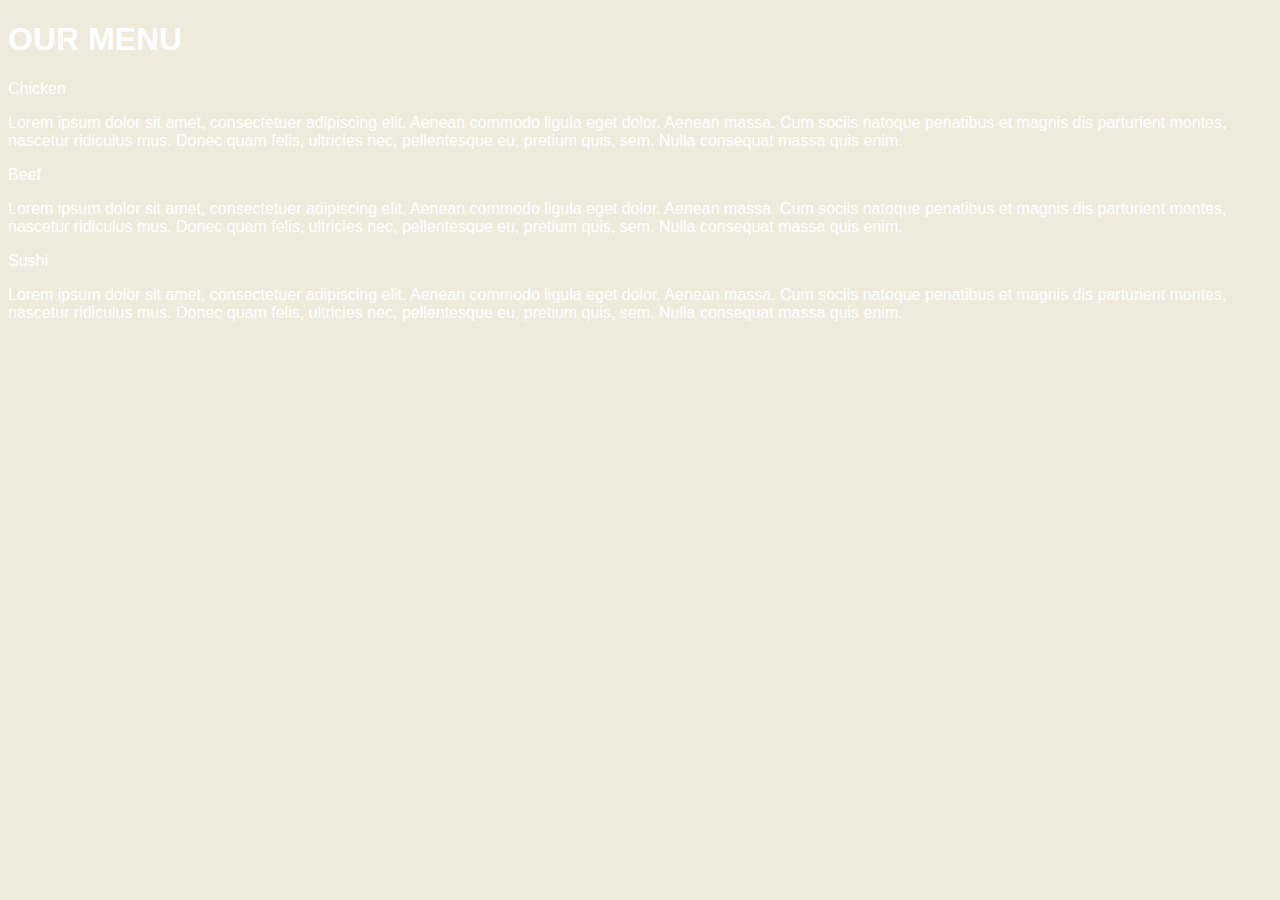
<file: index.html>
<!DOCTYPE html>
<html>
<html lang="en">
<meta charset="utf-8">
<meta name="viewport" content="width=device-width, initial-scale=1.0">
<head>
	<title>MY STORE</title>
	<link rel="stylesheet" type="text/css" href="style.css">
</head>
<body>
	<h1>OUR MENU</h1>
	<div class="col-lg-4 col-md-6 col-sm-12">
  	<div class="box">
  		<p class="content-name chicken">Chicken</p>
  		<p class="content">Lorem ipsum dolor sit amet, consectetuer adipiscing elit. Aenean commodo ligula eget dolor. Aenean massa. Cum sociis natoque penatibus et magnis dis parturient montes, nascetur ridiculus mus. Donec quam felis, ultricies nec, pellentesque eu, pretium quis, sem. Nulla consequat massa quis enim.</p>
  	</div>
  </div>

  <div class="col-lg-4 col-md-6 col-sm-12">
  	<div class="box">
   		<p class="content-name beef">Beef</p>
   		<p class="content">Lorem ipsum dolor sit amet, consectetuer adipiscing elit. Aenean commodo ligula eget dolor. Aenean massa. Cum sociis natoque penatibus et magnis dis parturient montes, nascetur ridiculus mus. Donec quam felis, ultricies nec, pellentesque eu, pretium quis, sem. Nulla consequat massa quis enim.</p>
  	</div>
  </div>

  <div class="col-lg-4 col-md-12 col-sm-12">
  	<div class="box">
  		<p class="content-name sushi">Sushi</p>
  		<p class="content">Lorem ipsum dolor sit amet, consectetuer adipiscing elit. Aenean commodo ligula eget dolor. Aenean massa. Cum sociis natoque penatibus et magnis dis parturient montes, nascetur ridiculus mus. Donec quam felis, ultricies nec, pellentesque eu, pretium quis, sem. Nulla consequat massa quis enim.</p>
  	</div>	
  </div>

</body>
</html>
</body>
</html>
</file>
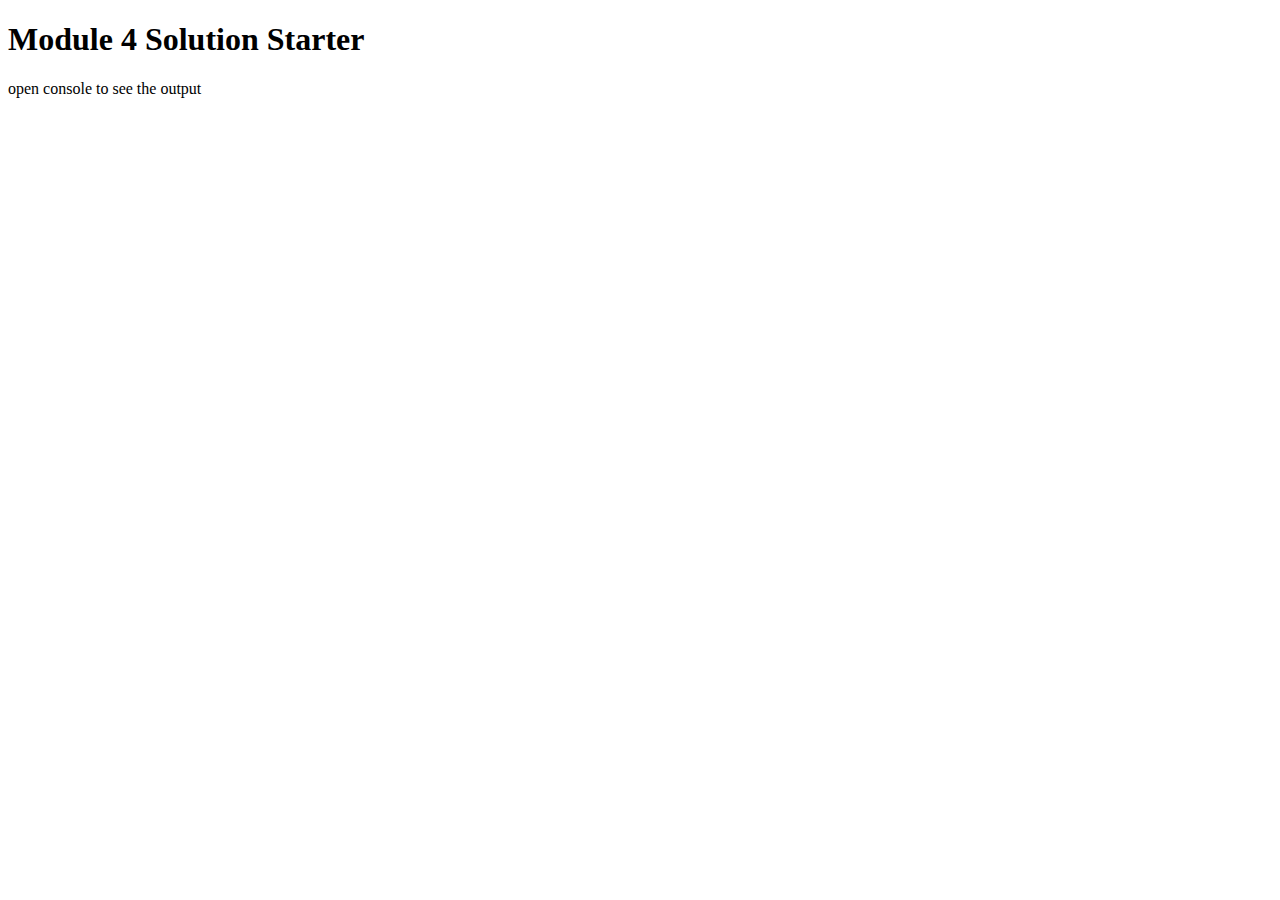
<file: module 4/index.html>
<!DOCTYPE html>
<html>
<head>
  <meta charset="utf-8">
  <title>Module 4 Solution Starter</title>
  <script src="Speakhello.js"></script>
  <script src="Speakgoodbye.js"></script>
  <script src="script.js"></script>
</head>
<body>
  <h1>Module 4 Solution Starter</h1>
  <p>open console to see the output</p>
</body>
</html>
</file>
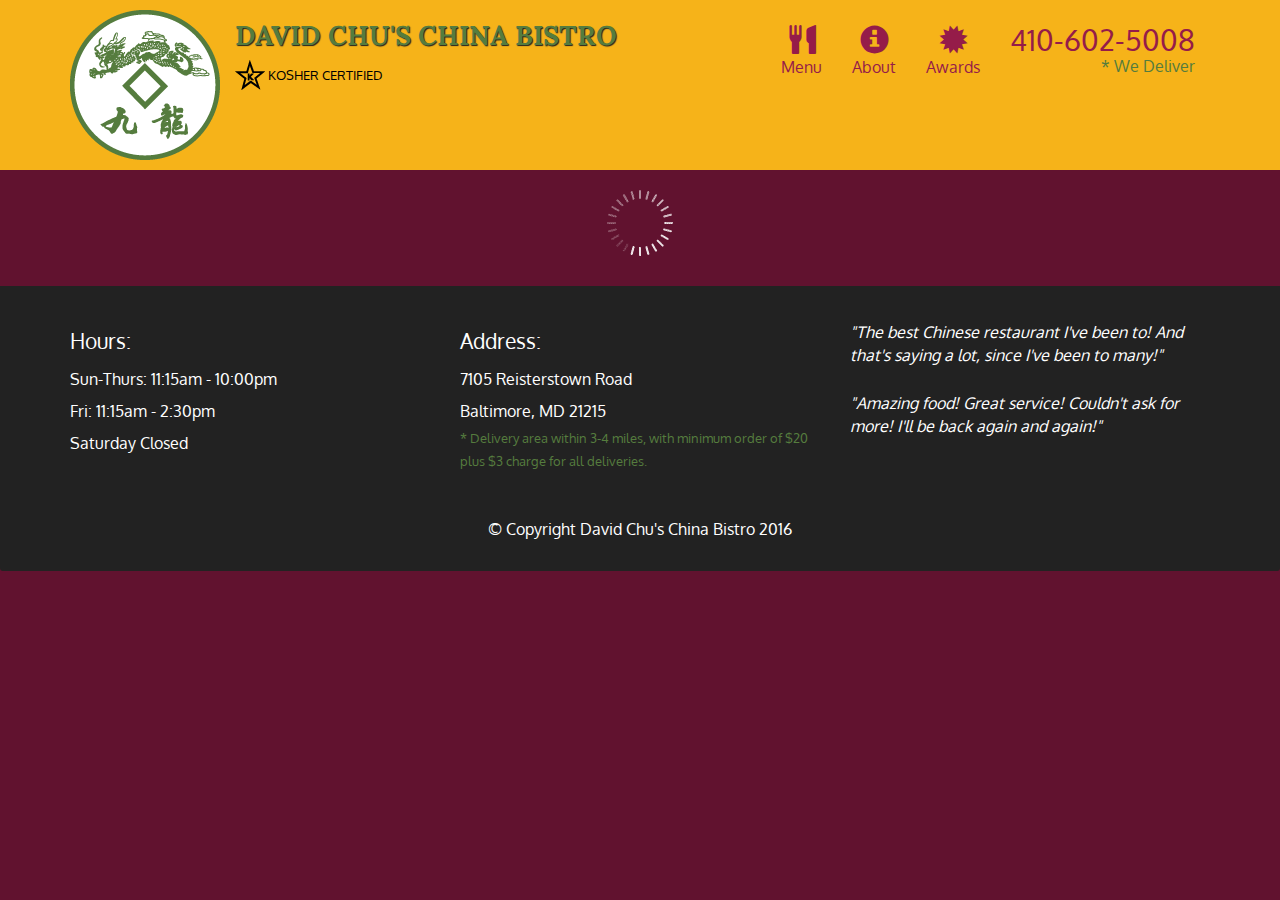
<file: module-5/index.html>
<!doctype html>
<html lang="en">
  <head>
    <meta charset="utf-8">
    <meta http-equiv="X-UA-Compatible" content="IE=edge">
    <meta name="viewport" content="width=device-width, initial-scale=1">
    <title>David Chu's China Bistro</title>
    <link rel="stylesheet" href="css/bootstrap.min.css">
    <link rel="stylesheet" href="css/styles.css">
    <link href='https://fonts.googleapis.com/css?family=Oxygen:400,300,700' rel='stylesheet' type='text/css'>
    <link href='https://fonts.googleapis.com/css?family=Lora' rel='stylesheet' type='text/css'>
  </head>
<body>
  <header>
    <nav id="header-nav" class="navbar navbar-default">
      <div class="container">
        <div class="navbar-header">
          <a href="index.html" class="pull-left visible-md visible-lg">
            <div id="logo-img" alt="Logo image"></div>
          </a>

          <div class="navbar-brand">
            <a href="index.html"><h1>David Chu's China Bistro</h1></a>
            <p>
              <img src="images/star-k-logo.png" alt="Kosher certification">
              <span>Kosher Certified</span>
            </p>
          </div>

          <button id="navbarToggle" type="button" class="navbar-toggle collapsed" data-toggle="collapse" data-target="#collapsable-nav" aria-expanded="false">
            <span class="sr-only">Toggle navigation</span>
            <span class="icon-bar"></span>
            <span class="icon-bar"></span>
            <span class="icon-bar"></span>
          </button>
        </div>
        
        <div id="collapsable-nav" class="collapse navbar-collapse">
           <ul id="nav-list" class="nav navbar-nav navbar-right">
            <li id="navHomeButton" class="visible-xs active">
              <a href="index.html">
                <span class="glyphicon glyphicon-home"></span> Home</a>
            </li>
            <li id="navMenuButton">
              <a href="#" onclick="$dc.loadMenuCategories();">
                <span class="glyphicon glyphicon-cutlery"></span><br class="hidden-xs"> Menu</a>
            </li>
            <li>
              <a href="#">
                <span class="glyphicon glyphicon-info-sign"></span><br class="hidden-xs"> About</a>
            </li>
            <li>
              <a href="#">
                <span class="glyphicon glyphicon-certificate"></span><br class="hidden-xs"> Awards</a>
            </li>
            <li id="phone" class="hidden-xs">
              <a href="tel:410-602-5008">
                <span>410-602-5008</span></a><div>* We Deliver</div>
            </li>
          </ul><!-- #nav-list -->
        </div><!-- .collapse .navbar-collapse -->
      </div><!-- .container -->
    </nav><!-- #header-nav -->
  </header>

  <div id="call-btn" class="visible-xs">
    <a class="btn" href="tel:410-602-5008">
    <span class="glyphicon glyphicon-earphone"></span>
    410-602-5008
    </a>
  </div>
  <div id="xs-deliver" class="text-center visible-xs">* We Deliver</div>

  <div id="main-content" class="container"></div>

  <footer class="panel-footer">
    <div class="container">
      <div class="row">
        <section id="hours" class="col-sm-4">
          <span>Hours:</span><br>
          Sun-Thurs: 11:15am - 10:00pm<br>
          Fri: 11:15am - 2:30pm<br>
          Saturday Closed
          <hr class="visible-xs">
        </section>
        <section id="address" class="col-sm-4">
          <span>Address:</span><br>
          7105 Reisterstown Road<br>
          Baltimore, MD 21215
          <p>* Delivery area within 3-4 miles, with minimum order of $20 plus $3 charge for all deliveries.</p>
          <hr class="visible-xs">
        </section>
        <section id="testimonials" class="col-sm-4">
          <p>"The best Chinese restaurant I've been to! And that's saying a lot, since I've been to many!"</p>
          <p>"Amazing food! Great service! Couldn't ask for more! I'll be back again and again!"</p>
        </section>
      </div>
      <div class="text-center">&copy; Copyright David Chu's China Bistro 2016</div>
    </div>
  </footer>

  <!-- jQuery (Bootstrap JS plugins depend on it) -->
  <script src="js/jquery-2.1.4.min.js"></script>
  <script src="js/bootstrap.min.js"></script>
  <script src="js/ajax-utils.js"></script>
  <script src="js/script.js"></script>
</body>
</html>
</file>
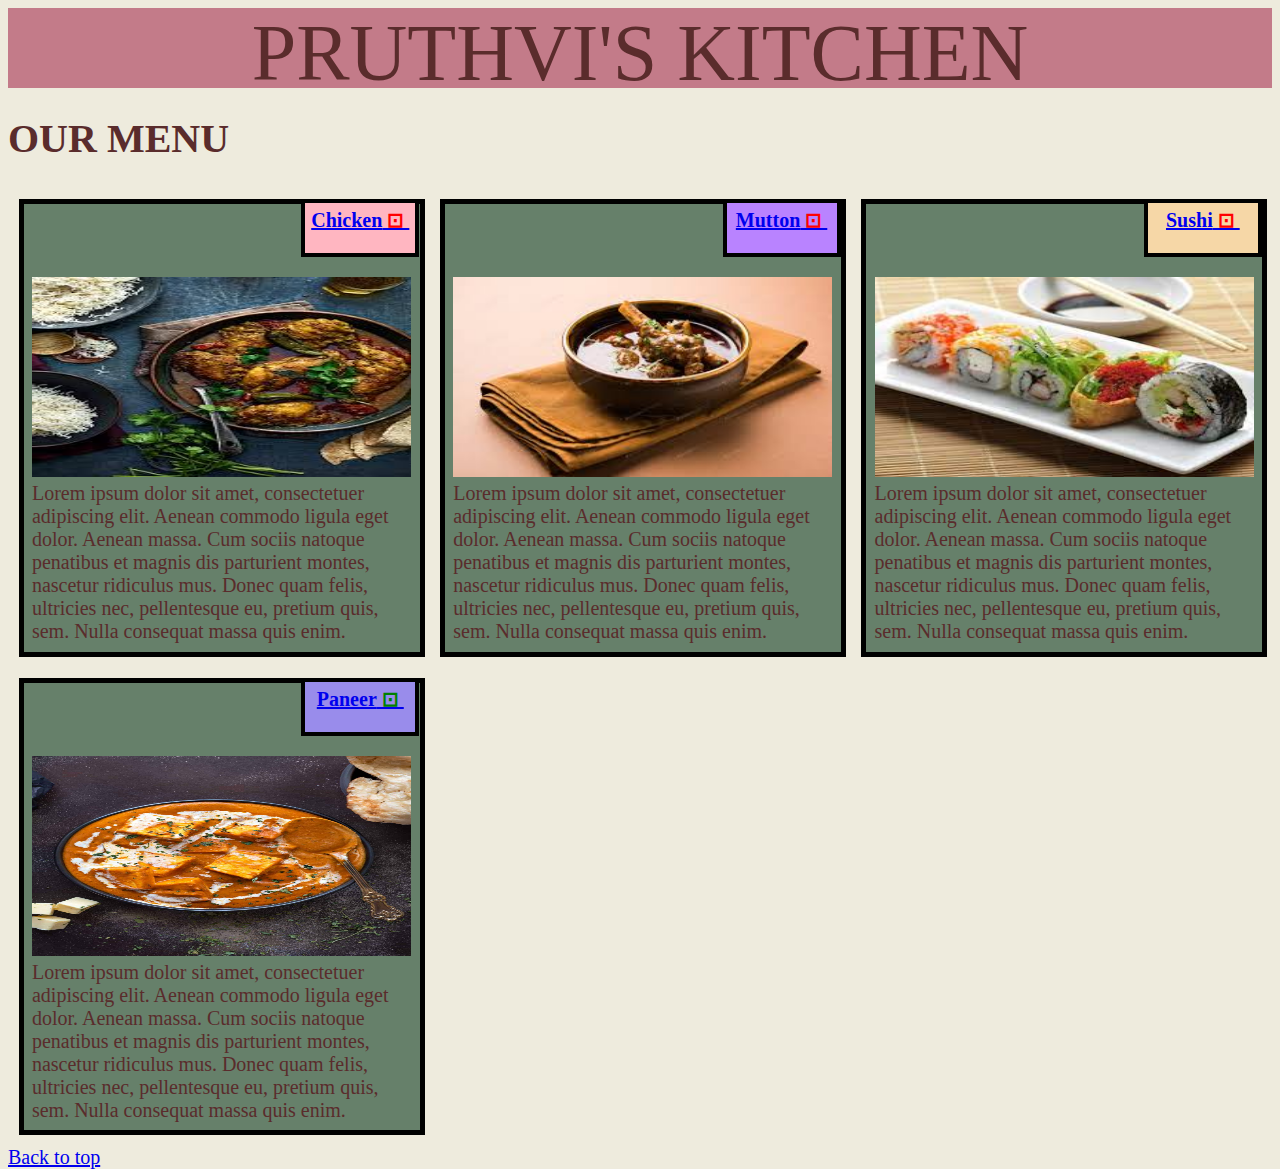
<file: page/menu.html>
<!DOCTYPE html>
<html>
<html lang="en">
<!--should declare lang-->
<meta charset="utf-8">
<!--should declare Charset-->
<meta name="viewport" content="width=device-width, initialscale=1.0" >
<!--should declare scale -->

<head>
	<title>MENU</title>
     <link rel="stylesheet" type="text/css" href="css/menustyle.css">
</head>
<body>
	<header>
	<nav id="header-nav" class="navbar navbar-default">PRUTHVI'S KITCHEN
	<div class="container">
		<div class="navbar-header">
			<a href="responsepage.html" class=""><div id="logo" alt="logo"></div></a>

			
		</div>
		
	</div>
	</nav>
    </header>
	<h1 id="top" >OUR MENU</h1>
	<div class="col-lg-4 col-md-6 col-sm-12">
  	<div class="box">
  		<p class="content-name chicken"><a href="c.html" target="_blank">Chicken<span class="nonvegetarianicon">&nbsp;⊡&nbsp;</span></a></p>
  		<p class="content"> <img src="./images/chicken.jpg"> Lorem ipsum dolor sit amet, consectetuer adipiscing elit. Aenean commodo ligula eget dolor. Aenean massa. Cum sociis natoque penatibus et magnis dis parturient montes, nascetur ridiculus mus. Donec quam felis, ultricies nec, pellentesque eu, pretium quis, sem. Nulla consequat massa quis enim.</p>
  	</div>
  </div>

  <div class="col-lg-4 col-md-6 col-sm-12">
  	<div class="box">
   		<p class="content-name mutton"><a href="m.html" target="_blank">Mutton<span class="nonvegetarianicon">&nbsp;&sdotb;&nbsp;</span></a></p>
   		<p class="content"> <img src="./images/mutton.jpg"> Lorem ipsum dolor sit amet, consectetuer adipiscing elit. Aenean commodo ligula eget dolor. Aenean massa. Cum sociis natoque penatibus et magnis dis parturient montes, nascetur ridiculus mus. Donec quam felis, ultricies nec, pellentesque eu, pretium quis, sem. Nulla consequat massa quis enim.</p>
  	</div>
  </div>

  <div class="col-lg-4 col-md-6 col-sm-12">
  	<div class="box">
  		<p class="content-name sushi"> <a href="s.html" target="_blank">Sushi<span class="nonvegetarianicon">&nbsp;&sdotb;&nbsp;</span> </a> </p>
  		<p class="content"> <img src="./images/sushi.jpg"> Lorem ipsum dolor sit amet, consectetuer adipiscing elit. Aenean commodo ligula eget dolor. Aenean massa. Cum sociis natoque penatibus et magnis dis parturient montes, nascetur ridiculus mus. Donec quam felis, ultricies nec, pellentesque eu, pretium quis, sem. Nulla consequat massa quis enim.</p></div>

  	</div>
  	<div class="col-lg-4 col-md-6 col-sm-12">
  		<div class="box">
  			<p class="content-name paneer"> <a href="p.html" target="_blank">Paneer<span class="vegetarianicon">&nbsp;&sdotb;&nbsp;</span></a>  </p>
  			<p class="content"> <img src="./images/paneer.jpg"> Lorem ipsum dolor sit amet, consectetuer adipiscing elit. Aenean commodo ligula eget dolor. Aenean massa. Cum sociis natoque penatibus et magnis dis parturient montes, nascetur ridiculus mus. Donec quam felis, ultricies nec, pellentesque eu, pretium quis, sem. Nulla consequat massa quis enim.  </p>
  			
  		</div>
  		<section>
  <div id="b"><a href="#top">Back to top</a></div></section>

  	</div>	
  
</body>
</html>
</file>
<file: style.css>
body {
  font-size: 16px;
  color: #fff;
  background-color: #EEEBDD;
  font-family: 'Oxygen', sans-serif;
}
.container-fluid{
	margin: 0;
	padding: 0;
}

.navbar{
	border-radius: 0px;
	background-color: #C37B89;
}

.navbar-brand{
  font-size: 35px;
  color: white;
  padding-left: 25px;
}

.navbar-brand:hover{
	color: white;
}

.nav{
	margin: 0;
	padding: 0;
}

.navbar-nav{
  font-size: 25px;
  text-align: center;
  margin: 0;
  padding: 0;
}

.navbar-toggle{
	border: 2px solid white;
	margin-right: 25px;
}

.icon-bar{
	background-color: white;
}


.main-title{
  margin-bottom: 15px;
  text-align: center;
  color: #3275ff;
  font-size: 50px;
  font-family: "Comic Sans MS", cursive, sans-serif;
  font-weight: bold;
}

li{
	box-sizing: border-box;
	width: 100%;
}

.menu-item{
	padding: 0;
	margin: 0;
	width: 100%;
	background-color: white;
	border-bottom: 1px solid black;
	color: black;
	display: block;
}

.menu-item:hover{
	background-color: rgba(0,0,0,0.9);
	color: rgba(0,0,0,0.4);
}



.row{
	margin: 20px;
}

.content-box{
	margin: 20px;
	width: auto;
	height: auto;
	color: black;
	background-color: rgba(0,0,0,0.2);
	font-family: "Comic Sans MS", cursive, sans-serif;
	padding: 20px;
}

.item-name{
	text-align: center;
	font-size: 20px;
	font-weight: bold;
}

#top{

}
</file>
<file: module-5/css/styles.css>
body {
  font-size: 16px;
  color: #fff;
  background-color: #61122f;
  font-family: 'Oxygen', sans-serif;
}

/** HEADER **/
#header-nav {
  background-color: #f6b319;
  border-radius: 0;
  border: 0;
}

#logo-img {
  background: url('../images/restaurant-logo_large.png') no-repeat;
  width: 150px;
  height: 150px;
  margin: 10px 15px 10px 0;
}

.navbar-brand {
  padding-top: 25px;
}
.navbar-brand h1 { /* Restaurant name */
  font-family: 'Lora', serif;
  color: #557c3e;
  font-size: 1.5em;
  text-transform: uppercase;
  font-weight: bold;
  text-shadow: 1px 1px 1px #222;
  margin-top: 0;
  margin-bottom: 0;
  line-height: .75;
}
.navbar-brand a:hover, .navbar-brand a:focus {
  text-decoration: none;
}
.navbar-brand p { /* Kosher cert */
  color: #000;
  text-transform: uppercase;
  font-size: .7em;
  margin-top: 15px;
}
.navbar-brand p span { /* Star-K */
  vertical-align: middle;
}

#nav-list {
  margin-top: 10px;
}
#nav-list a {
  color: #951C49;
  text-align: center;
}
#nav-list a:hover {
  background: #E7E7E7;
}
#nav-list a span {
  font-size: 1.8em;
}

#phone {
  margin-top: 5px;
}
#phone a { /* Phone number */
  text-align: right;
  padding-bottom: 0;
}
#phone div { /* We Deliver */
  color: #557c3e;
  text-align: right;
  padding-right: 15px;
}

.navbar-header button.navbar-toggle, .navbar-header .icon-bar {
  border: 1px solid #61122f;
}
.navbar-header button.navbar-toggle {
  clear: both;
  margin-top: -30px;
}
/* END HEADER */

/* FOOTER */
.panel-footer {
  margin-top: 30px;
  padding-top: 35px;
  padding-bottom: 30px;
  background-color: #222;
  border-top: 0;
}
.panel-footer div.row {
  margin-bottom: 35px;
}
#hours, #address {
  line-height: 2;
}
#hours > span, #address > span {
  font-size: 1.3em;
}
#address p {
  color: #557c3e;
  font-size: .8em;
  line-height: 1.8;
}
#testimonials {
  font-style: italic;
}
#testimonials p:nth-child(2) {
  margin-top: 25px;
}
/* END FOOTER */



/* HOME PAGE */
.container .jumbotron {
  box-shadow: 0 0 50px #3F0C1F;
  border: 2px solid #3F0C1F;
}

#menu-tile, #specials-tile, #map-tile {
  height: 250px;
  width: 100%;
  margin-bottom: 15px;
  position: relative;
  border: 2px solid #3F0C1F;
  overflow: hidden;
}
#menu-tile:hover, #specials-tile:hover, #map-tile:hover {
  box-shadow: 0 1px 5px 1px #cccccc;
}
#menu-tile {
  background: url('../images/menu-tile.jpg') no-repeat;
  background-position: center;
}
#specials-tile {
  background: url('../images/specials-tile.jpg') no-repeat;
  background-position: center;
}
#menu-tile span, #specials-tile span, #map-tile span {
  position: absolute;
  bottom: 0;
  right: 0;
  width: 100%;
  text-align: center;
  font-size: 1.6em;
  text-transform: uppercase;
  background-color: #000;
  color: #fff;
  opacity: .8;
}
/* END HOME PAGE */

/* MENU CATEGORIES PAGE */
.category-tile { 
  position: relative;
  border: 2px solid #3F0C1F;
  overflow: hidden;
  width: 200px;
  height: 200px;
  margin: 0 auto 15px;
}
.category-tile span {
  position: absolute;
  bottom: 0;
  right: 0;
  width: 100%;
  text-align: center;
  font-size: 1.2em;
  text-transform: uppercase;
  background-color: #000;
  color: #fff;
  opacity: .8;
}
.category-tile:hover {
  box-shadow: 0 1px 5px 1px #cccccc;
}

#menu-categories-title + div {
  margin-bottom: 50px;
}
/* END MENU CATEGORIES PAGE */

/* SINGLE CATEGORY PAGE */
.menu-item-tile {
  margin-bottom: 25px;
}
.menu-item-tile hr {
  width: 80%;
}
.menu-item-tile .menu-item-price {
  font-size: 1.1em;
  text-align: right;
  margin-top: -15px;
  margin-right: -15px;
}
.menu-item-tile .menu-item-price span {
  font-size: .6em;
}
.menu-item-photo {
  position: relative;
  border: 2px solid #3F0C1F; 
  overflow: hidden;
  padding: 0;
  margin-right: -15px;
  margin-left: auto;
  margin-bottom: 20px;
  max-width: 250px;
}
.menu-item-photo div {
  position: absolute;
  bottom: 0;
  right: 0;
  width: 80px;
  background-color: #557c3e;
  text-align: center;
}
.menu-item-description {
  padding-right: 30px;
}
h3.menu-item-title {
  margin: 0 0 10px;
}
.menu-item-details {
  font-size: .9em;
  font-style: italic;
}
/* END SINGLE CATEGORY PAGE */


/********** Large devices only **********/
@media (min-width: 1200px) {
  .container .jumbotron {
    background: url('../images/jumbotron_1200.jpg') no-repeat;
    height: 675px;
  }
}

/********** Medium devices only **********/
@media (min-width: 992px) and (max-width: 1199px) {
  /* Header */
  #logo-img {
    background: url('../images/restaurant-logo_medium.png') no-repeat;
    width: 100px;
    height: 100px;
    margin: 5px 5px 5px 0;
  }
  /* End Header */

  /* Home Page */
  .container .jumbotron {
    background: url('../images/jumbotron_992.jpg') no-repeat;
    height: 558px;
  }
  /* End Home Page */
}

/********** Small devices only **********/
@media (min-width: 768px) and (max-width: 991px) {
  /* Home Page */
  .container .jumbotron {
    background: url('../images/jumbotron_768.jpg') no-repeat;
    height: 432px;
  }
  /* End Home Page */
}

/********** Extra small devices only **********/
@media (max-width: 767px) {
  /* Header */
  .navbar-brand {
    padding-top: 10px;
    height: 80px;
  }
  .navbar-brand h1 { /* Restaurant name */
    padding-top: 10px;
    font-size: 5vw; /* 1vw = 1% of viewport width */
  }
  .navbar-brand p { /* Kosher cert */
    font-size: .6em;
    margin-top: 12px;
  }
  .navbar-brand p img { /* Star-K */
    height: 20px;
  }

  #collapsable-nav a { /* Collapsed nav menu text */
    font-size: 1.2em;
  }
  #collapsable-nav a span { /* Collapsed nav menu glyph */
    font-size: 1em;
    margin-right: 5px;
  }

  #call-btn > a {
    font-size: 1.5em;
    display: block;
    margin: 0 20px;
    padding: 10px;
    border: 2px solid #fff;
    background-color: #f6b319;
    color: #951c49;
  }
  #xs-deliver {
    margin-top: 5px;
    font-size: .7em;
    letter-spacing: .1em;
    text-transform: uppercase;
  }
  /* End Header */

  /* Footer */
  .panel-footer section {
    margin-bottom: 30px;
    text-align: center;
  }
  .panel-footer section:nth-child(3) {
    margin-bottom: 0; /* margin already exists on the whole row */
  }
  .panel-footer section hr {
    width: 50%;
  }
  /* End Footer */

  /* Home Page */
  .container .jumbotron {
    margin-top: 30px;
    padding: 0;
  }
  #menu-tile, #specials-tile {
    width: 360px;
    margin: 0 auto 15px;
  }

  .menu-item-photo {
    margin-right: auto;
  }
  .menu-item-tile .menu-item-price {
    text-align: center;
  }
  .menu-item-description {
    text-align: center;;
  }
}


/********** Super extra small devices Only :-) (e.g., iPhone 4) **********/
@media (max-width: 479px) {
  /* Header */
  .navbar-brand h1 { /* Restaurant name */
    padding-top: 5px;
    font-size: 6vw;
  }
  /* End Header */
  
  /* Home page */
  #menu-tile, #specials-tile {
    width: 280px;
    margin: 0 auto 15px;
  }

  .col-xxs-12 {
    position: relative;
    min-height: 1px;
    padding-right: 15px;
    padding-left: 15px;
    float: left;
    width: 100%;
  }
}
</file>
<file: page/css/menustyle.css>
body {
  font-size: 20px;
  font-family: montserrat;
  color: #5a2c2c;
  background-color: #EEEBDD ;
}
@font-face {font-family: 'nonvegetarian';
src:url('http://static.sasongsmat.nu/fonts/vegetarian.eot?53ylxw');
src:url('http://static.sasongsmat.nu/fonts/vegetarian.eot?#iefix53ylxw') format('embedded-opentype'),
url('http://static.sasongsmat.nu/fonts/vegetarian.woff?53ylxw') format('woff'),
url('http://static.sasongsmat.nu/fonts/vegetarian.ttf?53ylxw') format('truetype'),
url('http://static.sasongsmat.nu/fonts/vegetarian.svg?53ylxw#vegetarian') format('svg');
font-weight: normal;font-style: normal;}
[class^="nonveg-"], [class*="nonveg-"] {
font-family: 'nonvegetarian';speak: none;font-style: normal;font-weight: normal;font-variant: normal;text-transform: none;line-height: 1;
-webkit-font-smoothing: antialiased;-moz-osx-font-smoothing: grayscale;}
.nonveg-indian-vegetarian:before {content: "\22a1";color:red;}
.nonveg-vegetarian:before {content: "\24cb";color:red;}
.nonvegetarianicon  {font-family:"nonvegetarian";color:red;}

@font-face {font-family: 'vegetarian';
src:url('http://static.sasongsmat.nu/fonts/vegetarian.eot?53ylxw');
src:url('http://static.sasongsmat.nu/fonts/vegetarian.eot?#iefix53ylxw') format('embedded-opentype'),
url('http://static.sasongsmat.nu/fonts/vegetarian.woff?53ylxw') format('woff'),
url('http://static.sasongsmat.nu/fonts/vegetarian.ttf?53ylxw') format('truetype'),
url('http://static.sasongsmat.nu/fonts/vegetarian.svg?53ylxw#vegetarian') format('svg');
font-weight: normal;font-style: normal;}
[class^="veg-"], [class*=" veg-"] {
font-family: 'vegetarian';speak: none;font-style: normal;font-weight: normal;font-variant: normal;text-transform: none;line-height: 1;
-webkit-font-smoothing: antialiased;-moz-osx-font-smoothing: grayscale;}
.veg-indian-vegetarian:before {content: "\22a1";color:green;}
.veg-vegetarian:before {content: "\24cb";color:green;}
.vegetarianicon {font-family:"vegetarian";color:green;}

 #b{
  text-align: bottom;
}

img {
  width: 100%;
  height: 200px;
}

.navbar-header{
  
color: #EEEBDD
  width:100px;
  height:100px;
  margin-top: -90px;

}
.navbar-default{
  background-color: #C37B89;
   height:80px !important;
   font-size: 80px;
  text-align:center;

}
.content-name{
  overflow: none;
  text-align: center;
  border: 4px solid black;
  float: left;
  width: 100px;
  height: 40px;
  padding: 5px;
  float: right;
  margin-left: 35px;
  margin-right: 10px;
  margin-top: 0px;
  font-weight: bold;
  position: relative;
}

.content{
  border: 5px solid black;
  width: 90%;
  height: auto;
  margin: 2.5%;
  color: black
  font-size: 25px;
  padding: 2%;
  padding-top: 55px;
  background-color: #66806A;
}

.chicken{
  background-color: #FFB6C1;
}

.mutton{
  color: white;
  background-color: #B983FF;
}
.sushi{
  background-color: #F6D7A7;
}
.paneer{
  background-color: #998CEB;
}



@media (min-width: 992px) {
  .col-lg-4 {
    float: left;
    width: 33.33%;
  }
}

@media (min-width: 768px) and (max-width: 991px) {
  .col-md-6,.col-md-12 {
    float: left;
  }
  .col-md-6 {
    width: 50%;
  }
  .col-md-12 {
    margin-left: -10px;
    width: 100%;
  }
  .name3{
    margin-right: 65px;
    width: 100px;
  }
}

@media (min-width: 0px) and (max-width: 767px) {
  .col-sm-12 {
    float: left;
    width: 100%;
  }
  .content-name{
    margin-right: 30px;
  }

* {
  box-sizing: border-box;
}

body{
  margin: 0;
  padding: 0;
  font-family: "Comic Sans MS", cursive, sans-serif;
}

.row{
  margin-top: 5%;
  margin-bottom: 5%;
}

h1 {
  margin-bottom: 15px;
  text-align: center;
  color: #ff4532;
  font-size: 50px;
}


.box{
  width: 100%;
  overflow: none;
}


.content-name{
  overflow: none;
  text-align: center;
  border: 4px solid black;
  width: 100px;
  height: 40px;
  padding: 5px;
  float: right;
  margin-right: 36px;
  margin-top: 0px;
  font-weight: bold;
  position: relative;
}

.content{
  border: 5px solid black;
  width: 90%;
  height: auto;
  margin: 2.5%;
  color: black
  font-size: 25px;
  padding: 2%;
  padding-top: 55px;
  background-color: rgba(0,0,0,0.3);
}

.chicken{
  background-color: #FFB6C1;
}

.mutton{
  color: white;
  background-color: #B983FF;
}
.sushi{
  background-color: #F6D7A7;
}



@media (min-width: 992px) {
  .col-lg-4 {
    float: left;
    width: 33.33%;
  }
}

@media (min-width: 768px) and (max-width: 991px) {
  .col-md-6,.col-md-12 {
    float: left;
  }
  .col-md-6 {
    width: 50%;
  }
  .col-md-12 {
    margin-left: -10px;
    width: 100%;
  }
  .name3{
    margin-right: 65px;
    width: 100px;
  }
}

@media (min-width: 0px) and (max-width: 767px) {
  .navbar-default{
    font-size: 30px;}
  .col-sm-12 {
    float: left;
    width: 100%;
  }
  .content-name{
    margin-right: 30px;
  }

}
</file>
